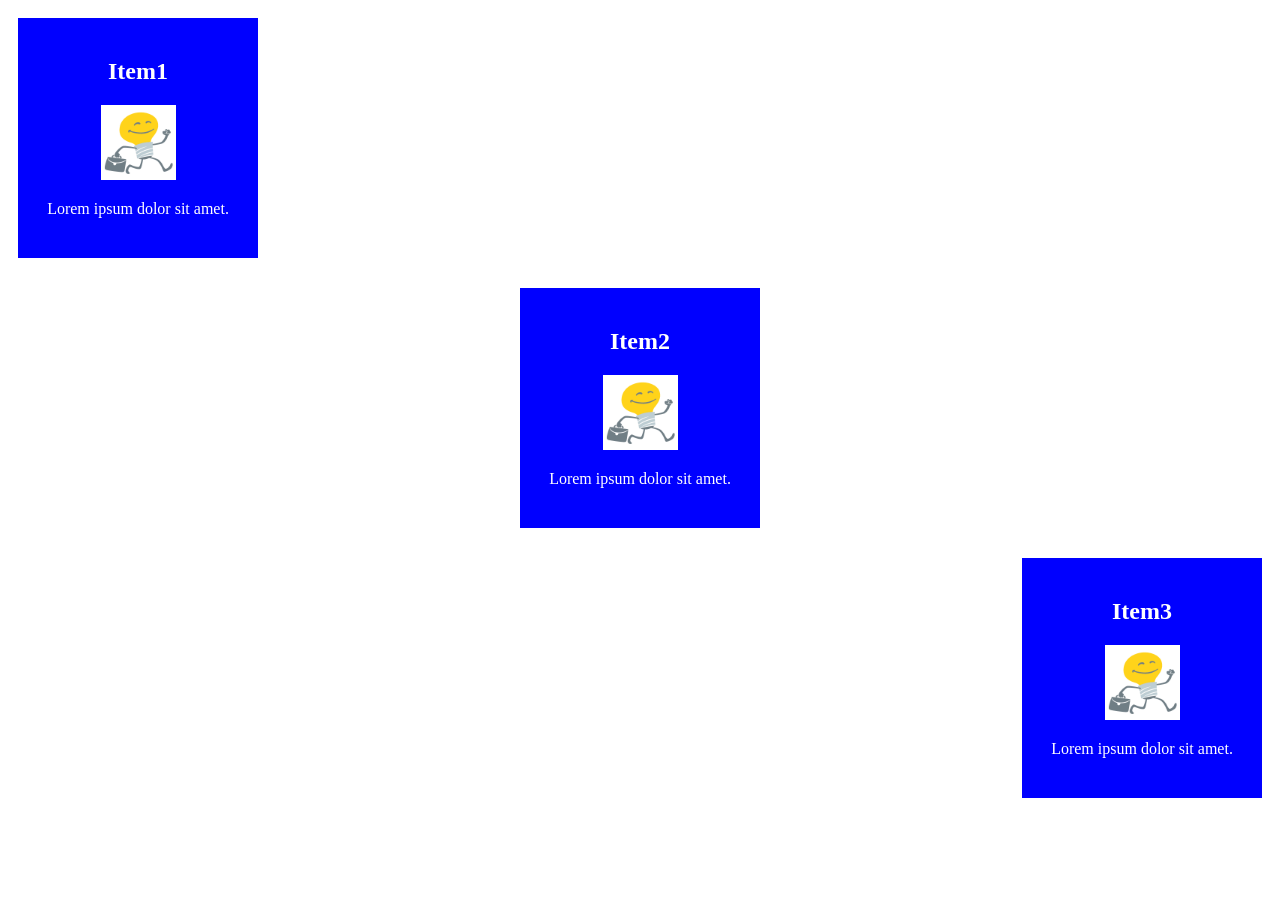
<file: index.html>
<!DOCTYPE html>
<html lang="en">

<head>
    <meta charset="UTF-8">
    <meta name="viewport" content="width=device-width, initial-scale=1.0">
    <meta http-equiv="X-UA-Compatible" content="ie=edge">
    <title>Урок</title>
    <link rel="stylesheet" href="css/style.css">
</head>

<body>



    <div class="outer-box">
        <div class="inner-box left">
            <h2>Item1</h2>
            <img src="[data-uri]"
                height="75px" width="75px" alt="">
            <p>Lorem ipsum dolor sit amet.</p>
        </div>
    </div>

    <div class="outer-box">
        <div class="inner-box center">
            <h2>Item2</h2>
            <img src="[data-uri]"
                height="75px" width="75px" alt="">
            <p>Lorem ipsum dolor sit amet.</p>
        </div>
    </div>
    <div class="outer-box">
        <div class="inner-box right">
            <h2>Item3</h2>
            <img src="[data-uri]"
                height="75px" width="75px" alt="">
            <p>Lorem ipsum dolor sit amet.</p>
        </div>
    </div>


</body>

</html>
</file>
<file: css/style.css>
.outer-box{
    margin-bottom: 10px;
  padding: 10px;
  background-color: white;
}
.inner-box{
height: 200px;
width: 200px;
  padding: 20px;
  background-color: blue;
  text-align: center;
  color: white;
}
.center{
    margin: auto;
}
.right{
    margin-left: auto;
}


/* transparent-прозрачный  */
</file>
